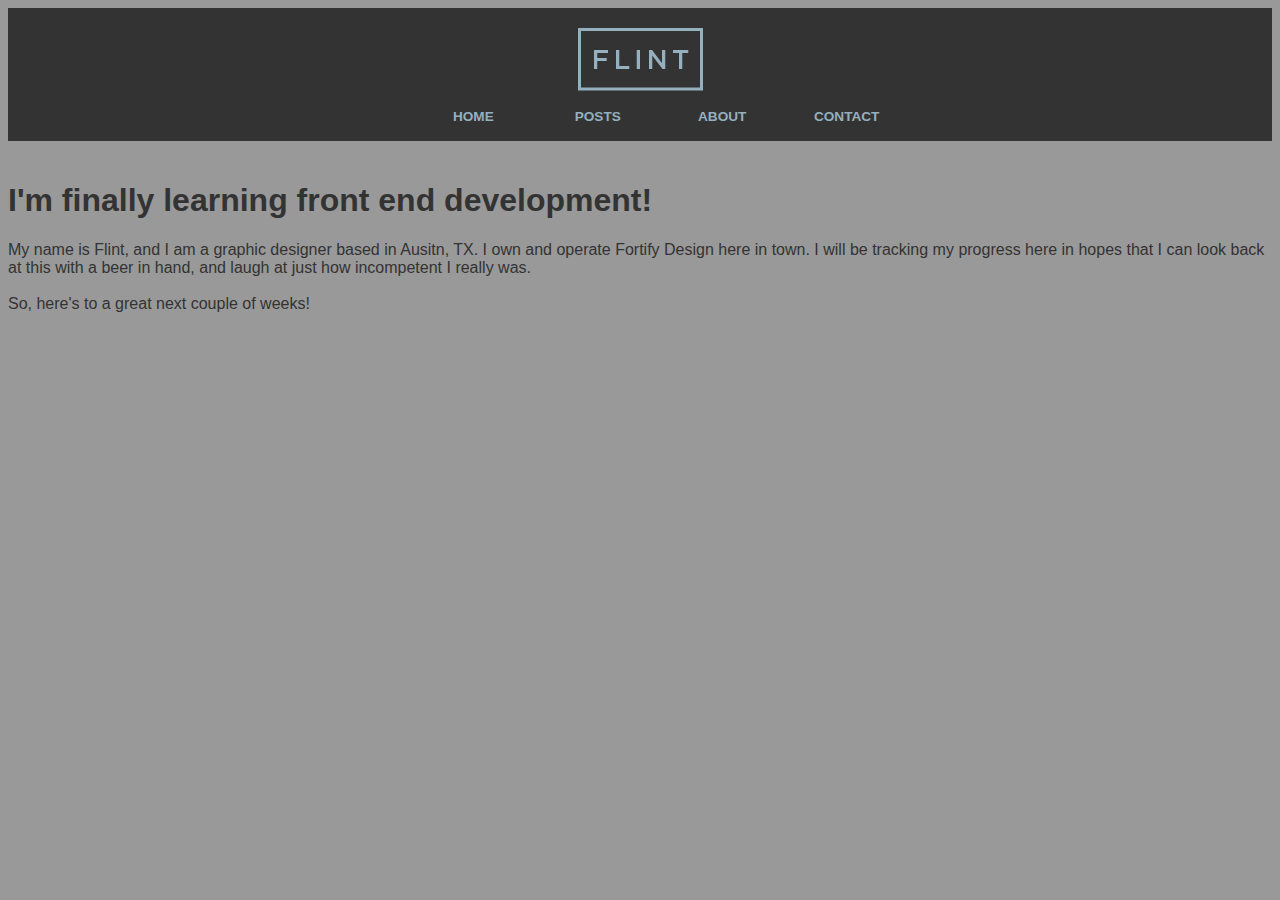
<file: index.html>
<!DOCTYPE html>
    <head>
        <meta charset="utf-8">
        <title>Hi there, I'm Flint</title>
<link rel="stylesheet" href="css/main.css">
    </head>
    <body class="js-test">
	<div id="menu">
        <header>
        	<img class="logo" src="img/flint_logo.png" />
        <ul>
    		<li id="nav"><a href="">HOME</a></li> 		
    		<li id="nav"><a href="_posts/index.html">POSTS</a></li> 		
    		<li id="nav"><a href="_about/index.html">ABOUT</a></li>
   			<li id="nav"><a href="_contact/index.html">CONTACT</a></li>
    		
        </ul>
    	</header>
    </div>

   <div id="content">
     <h1>I'm finally learning front end development!</h1>
      <p>My name is Flint, and I am a graphic designer based in Ausitn, TX. I own and operate Fortify Design here in town. I will be tracking my progress here in hopes that I can look back at this with a beer in hand, and laugh at just how incompetent I really was.<br></br>
      So, here's to a great next couple of weeks!</p>
   </div>
</div>
  <script type="text/javascript" src="js/script.js"></script>

  <script src="http://ajax.googleapis.com/ajax/libs/jquery/1.11.1/jquery.min.js"></script>
    </body>
</html>
</file>
<file: css/main.css>
* {   
    -webkit-box-sizing: border-box;
       -moz-box-sizing: border-box;
            box-sizing: border-box;
}



.logo {
    display: block;
    margin: 0 auto;
    padding-top: 20px;
}



#menu {
    list-style-type: none;
    padding: px;
    }

#menu a:link,a:visited {
    margin:0 auto;
    display:block;
    width: 120px;
    font-weight:bold;
    font-family: sans-serif;
    font-size: .85em;
    color:#94B0BE;
    text-align:center;
    padding:px;
    text-decoration:none;
    text-transform:uppercase;
    }
    
#menu a:hover, a:active {
    color: #fff;
    }

#nav, ul {
    display:inline-block;
    }
    
#menu {
    background-color: #333;
    text-align:center;
    }

#content {
    display: block;
    margin: ;
    width: auto;
    padding-top: 20px;
}

h1 {
    font-family: sans-serif;
    font-size: 2em;
    color:#333333;
}

h2 {
    font-family: sans-serif;
    font-size: 1.2em;
    color:#FF980F;
}

h3 {
    font-family: sans-serif;
    font-size: .8em;
    color:#07A2FF;
}


p {
    font-family: sans-serif;
    font-size: 1em;
    color:#333333;
    text-align: left; 
    display: block;
}

br {
    padding: 10px;  
}




p, ul, li {
    font-family: sans-serif;
    font-size: 1em;
    color:#333333;
    text-align: left;
}


.js-test {
    background: #999;
}
</file>
